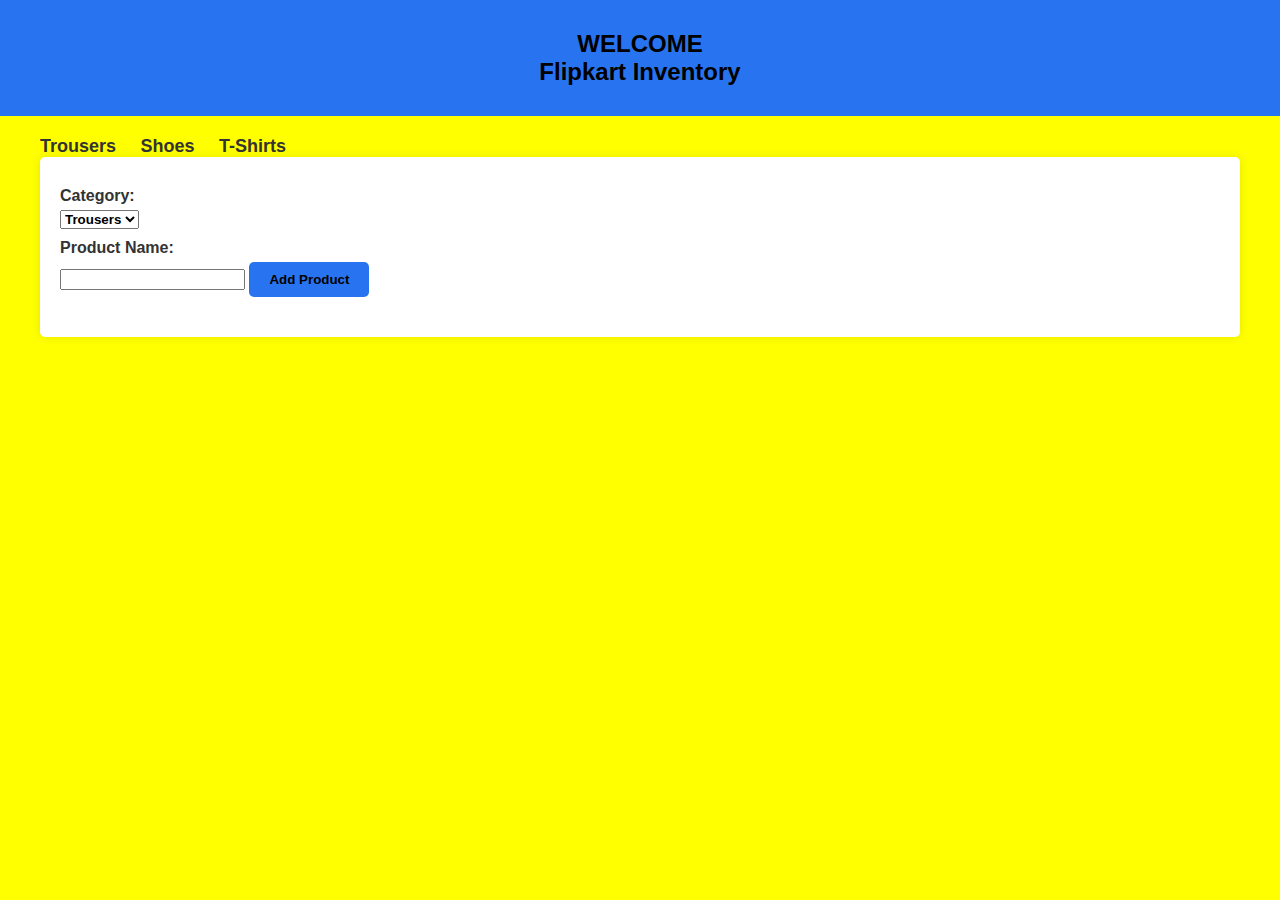
<file: index.html>
<!DOCTYPE html>
<html lang="en">
<head>
    <meta charset="UTF-8">
    <meta name="viewport" content="width=device-width, initial-scale=1.0">
    <title>Flipkart Inventory</title>
    <link rel="stylesheet" href="css/style.css">
</head>
<body style="background-color:yellow;">
    <nav>
        <div class="container">
            <h1 style="color: black;">WELCOME</h1>
            <h1 style="color: black;">Flipkart Inventory</h1>
        </div>
    </nav>

    <div style="background-color:yellow;" class="container">
        <div class="category-nav">
            <ul>
                <li style="font-weight: bold;"><a href="trousers.html" data-category="trousers">Trousers</a></li>
                <li style="font-weight: bold;"><a href="shoes.html" data-category="shoes">Shoes</a></li>
                <li style="font-weight: bold;"><a href="tshirts.html" data-category="tshirts">T-Shirts</a></li>
            </ul>
        </div>

        <div id="content">
            <form id="product-form">
                <label style="font-weight: bold;" for="category">Category:</label>
                <select style="font-weight: bold;" id="category" required>
                    <option value="trousers">Trousers</option>
                    <option value="shoes">Shoes</option>
                    <option value="tshirts">T-Shirts</option>
                </select>
                <label style="font-weight: bold;" for="product-name">Product Name:</label>
                <input  type="text" id="product-name" required>
                <button style="font-weight: bold; color: black;" type="submit">Add Product</button>
            </form>
            <div style="font-weight: bold;" id="message" class="message"></div>
            <div id="product-tables"></div>
        </div>
    </div>

    <script src="js/script.js"></script>
</body>
</html>
</file>
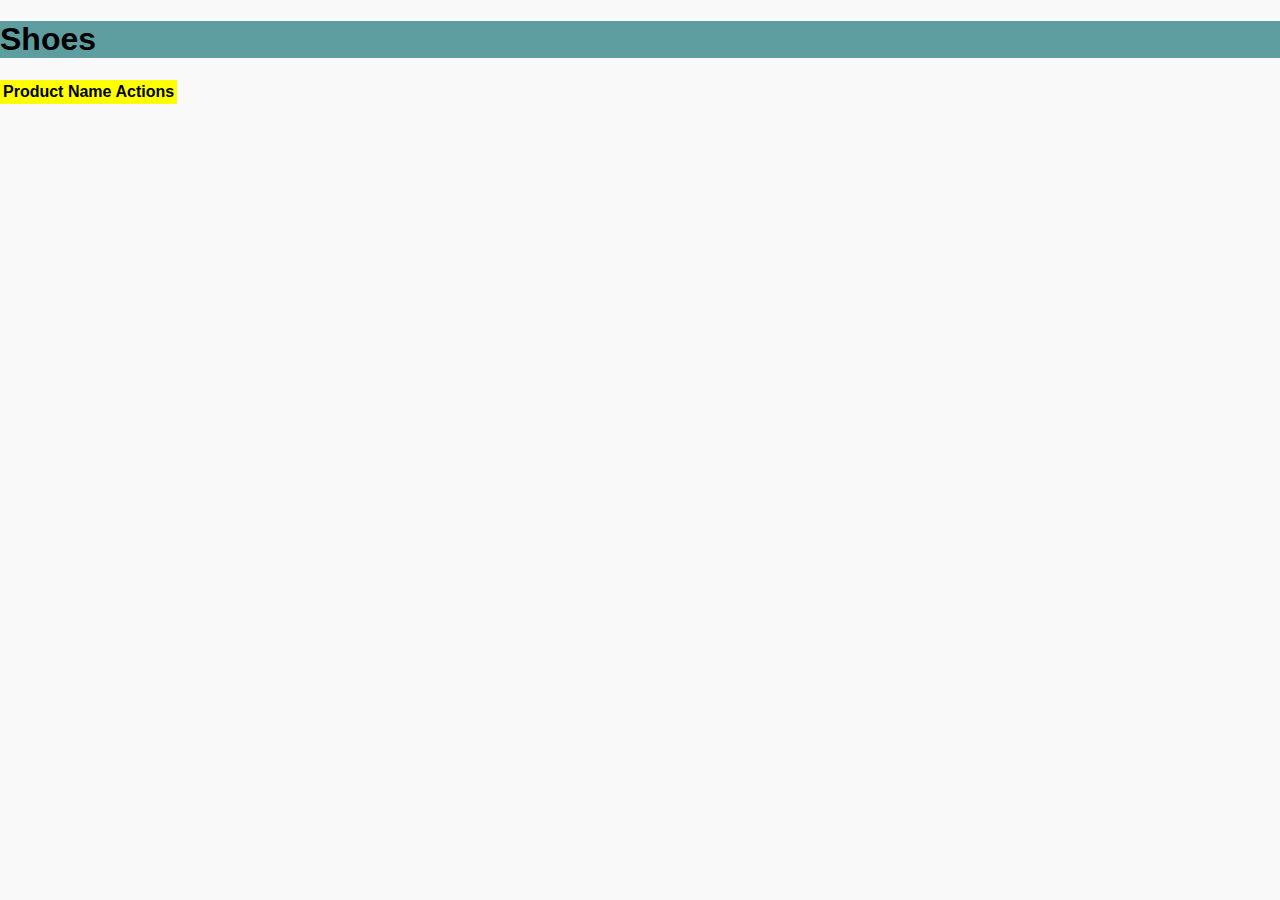
<file: shoes.html>
<!DOCTYPE html>
<html lang="en">
<head>
    <meta charset="UTF-8">
    <meta name="viewport" content="width=device-width, initial-scale=1.0">
    <title>Trousers</title>
    <link rel="stylesheet" href="css/style.css"> <!-- Include your CSS file -->
</head>
<style>
    #product-table{
        background-color: yellow;
    }
</style>
<body>


    <h1 style="background-color: cadetblue;" >Shoes</h1>

    <table id="product-table">
        <thead>
            <tr>
                <th>Product Name</th>
                <th>Actions</th>
            </tr>
        </thead>
        <tbody id="product-list"></tbody>
    </table>

    <script src="js/shoes.js"></script> <!-- Include your JavaScript file -->
</body>
</html>
</file>
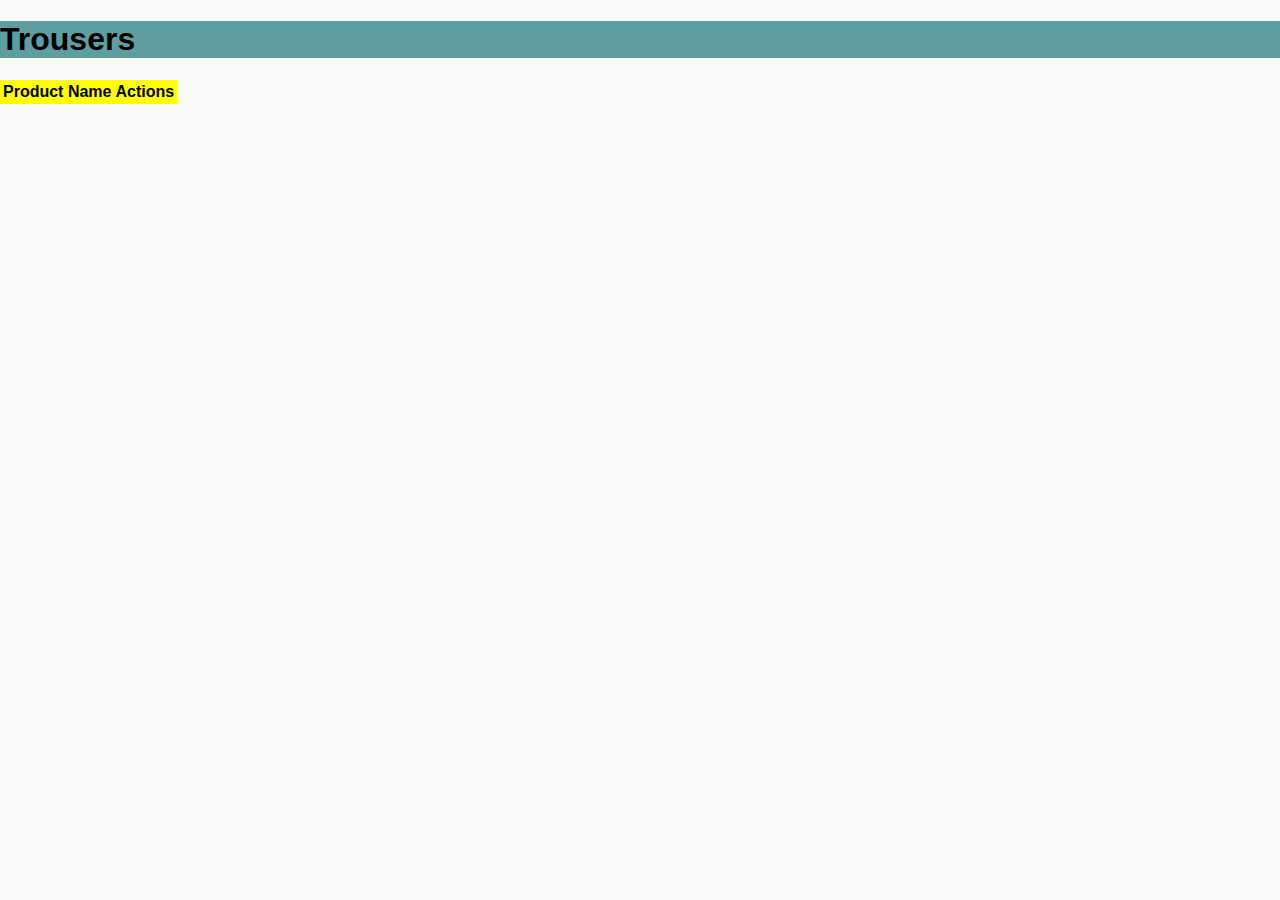
<file: trousers.html>
<!DOCTYPE html>
<html lang="en">
<head>
    <meta charset="UTF-8">
    <meta name="viewport" content="width=device-width, initial-scale=1.0">
    <title>Trousers</title>
    <link rel="stylesheet" href="css/style.css"> <!-- Include your CSS file -->
</head>
<style>
    #product-table{
        background-color: yellow;
    }
</style>
<body>


    <h1 style="background-color: cadetblue;" >Trousers</h1>

    <table id="product-table">
        <thead>
            <tr>
                <th>Product Name</th>
                <th>Actions</th>
            </tr>
        </thead>
        <tbody id="product-list"></tbody>
    </table>

    <script src="js/trousers.js"></script> <!-- Include your JavaScript file -->
</body>
</html>
</file>
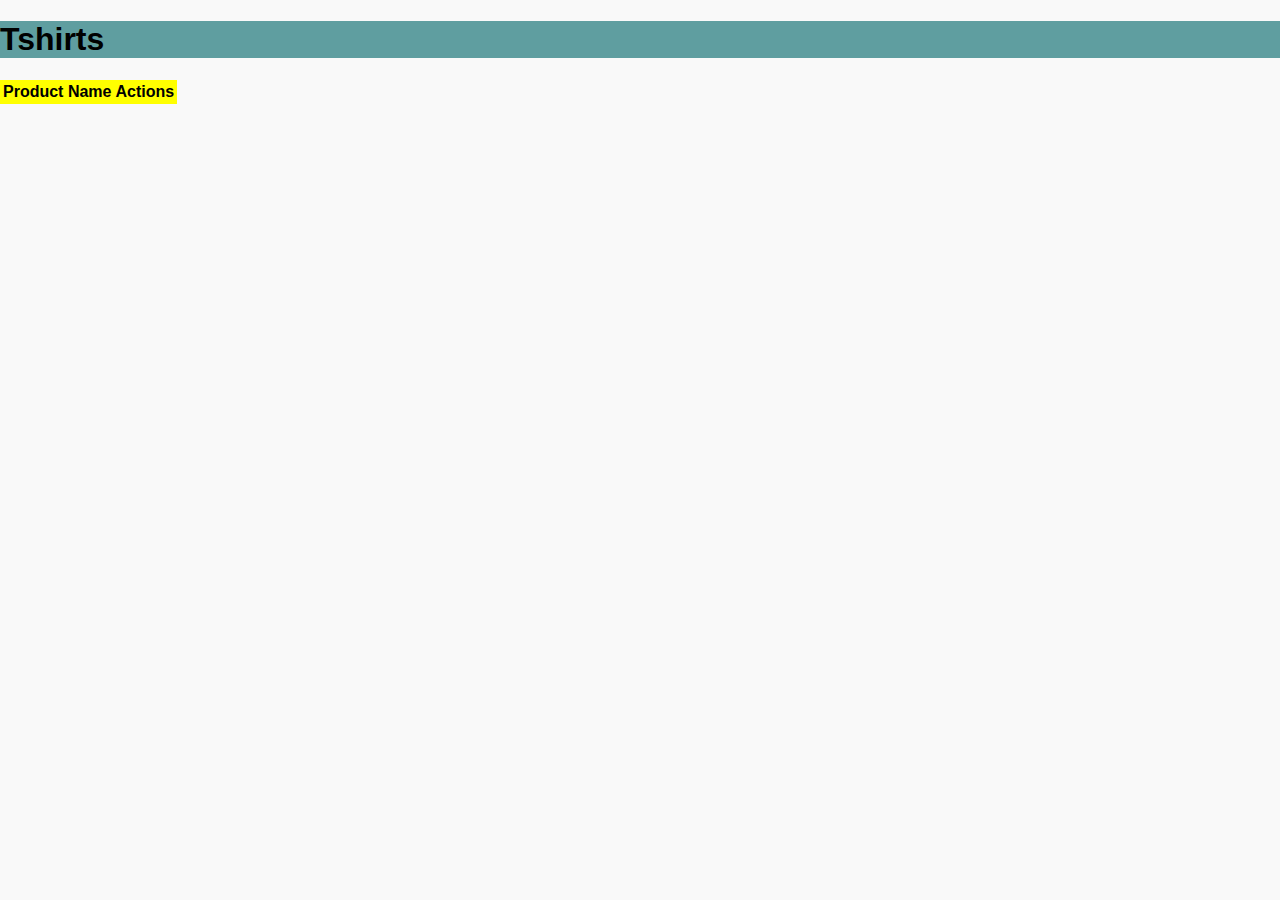
<file: tshirts.html>
<!DOCTYPE html>
<html lang="en">
<head>
    <meta charset="UTF-8">
    <meta name="viewport" content="width=device-width, initial-scale=1.0">
    <title>Trousers</title>
    <link rel="stylesheet" href="css/style.css"> <!-- Include your CSS file -->
</head>
<style>
    #product-table{
        background-color: yellow;
    }
</style>
<body>


    <h1 style="background-color: cadetblue;" >Tshirts</h1>

    <table id="product-table">
        <thead>
            <tr>
                <th>Product Name</th>
                <th>Actions</th>
            </tr>
        </thead>
        <tbody id="product-list"></tbody>
    </table>

    <script src="js/tshirts.js"></script> <!-- Include your JavaScript file -->
</body>
</html>
</file>
<file: css/style.css>
/* Add this CSS to your existing stylesheet */

body {
    font-family: Arial, sans-serif;
    margin: 0;
    padding: 0;
    background-color: #f9f9f9;
}
.category-nav{
    background-color: yellow;
    
}

.container {
   
    max-width: 1200px;
    margin: 0 auto;
    padding: 20px;
}

nav {
    background-color: #2874f0;
    color: #fff;
    padding: 10px 0;
    text-align: center;
}

nav h1 {
    margin: 0;
    padding: 0;
    font-size: 24px;
}

.category-nav ul {
    list-style-type: none;
    margin: 0;
    padding: 0;
}

.category-nav ul li {
    display: inline;
    margin-right: 20px;
}

.category-nav ul li a {
    color: #333;
    text-decoration: none;
    font-size: 18px;
}

.category-nav ul li a:hover {
    color: #2874f0;
}

#content {
    background-color: #fff;
    padding: 20px;
    border-radius: 5px;
    box-shadow: 0 0 10px rgba(0, 0, 0, 0.1);
}

form {
    margin-bottom: 20px;
}

form label {
    display: block;
    margin-top: 10px;
    color: #333;
}

form input, form select, form button {
    margin-top: 5px;
}

button {
    background-color: #2874f0;
    color: #fff;
    border: none;
    padding: 10px 20px;
    cursor: pointer;
    border-radius: 5px;
}

button:hover {
    background-color: #135abc;
}

.product-table {
    margin-bottom: 40px;
}

.product-table table {
    width: 100%;
    border-collapse: collapse;
}

.product-table th, .product-table td {
    border: 1px solid #ddd;
    padding: 10px;
    text-align: left;
}

.product-table th {
    background-color: #2874f0;
    color: #fff;
}

.product-table tbody tr:nth-child(even) {
    background-color: #f0f0f0;
}

.product-table tbody tr:hover {
    background-color: #ddd;
}

.product-table td:last-child {
    text-align: center;
}

.product-table td:last-child button {
    background-color: #f44336;
    color: #fff;
    border: none;
    padding: 5px 10px;
    cursor: pointer;
    border-radius: 3px;
    font-size: 14px;
}

.product-table td:last-child button:hover {
    background-color: #d32f2f;
}

#product-tables {
    display: flex;
    justify-content: space-between;
}

.product-table {
    width: 30%;
    margin-right: 20px;
    vertical-align: top;
}

.product-table:last-child {
    margin-right: 0;
}
</file>
